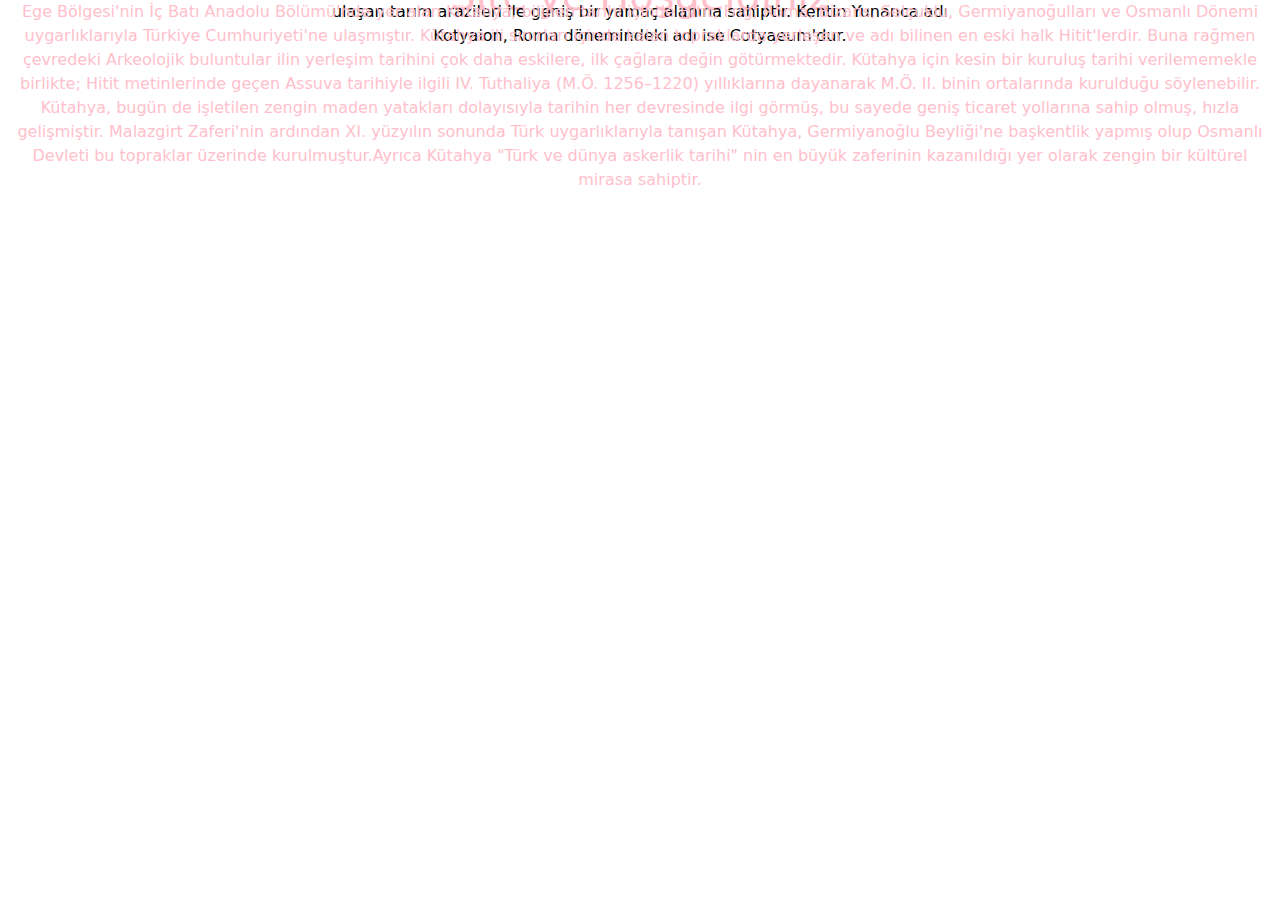
<file: index.html>
<!doctype html>


<html lang="en">
  <head>
    <meta charset="utf-8">
    <meta name="viewport" content="width=device-width, initial-scale=1">
    <title>Bootstrap demo</title>
    <link href="https://cdn.jsdelivr.net/npm/bootstrap@5.3.3/dist/css/bootstrap.min.css" rel="stylesheet" integrity="sha384-QWTKZyjpPEjISv5WaRU9OFeRpok6YctnYmDr5pNlyT2bRjXh0JMhjY6hW+ALEwIH" crossorigin="anonymous">
  
  <link rel="stylesheet" href="./css/CSS.css">
  
  </head>
  
  
  <body>
  <div class="container-fluid">
   <div class="centered" ><h1>Site'ye Hoşgeldiniz</h1></div>
   <div class="centered-paragraph">Kütahya (Latince: Cotyaeum), Ege Bölgesi'nde yer alan Kütahya ilinin merkezi olan şehirdir. Kütahya bölgesi, kuzey ve batıdaki yüksek dağ sırtlarında doruğa ulaşan tarım arazileri ile geniş bir yamaç alanına sahiptir. Kentin Yunanca adı Kotyaion, Roma dönemindeki adı ise Cotyaeum'dur.</div>
   
<!--    
  <img src="./img/kütbg.jpg" class="img-fluid" alt="..." style="width:100%" align="center" >
 -->
  </div>
   
    
<div  class="container-fluid">
	
	<div src="./img/def.png" class="img-fluid"align="center">
 Ege Bölgesi'nin İç Batı Anadolu Bölümü'nde yer alan Kütahya, bilinen tarihi içinde Hitit, Frig, Roma, Bizans, Selçuklu, Germiyanoğulları ve Osmanlı Dönemi uygarlıklarıyla Türkiye Cumhuriyeti'ne ulaşmıştır. Kütahya ili sınırları içinde kalan topraklarda yerleşen ve adı bilinen en eski halk Hitit'lerdir. Buna rağmen çevredeki Arkeolojik buluntular ilin yerleşim tarihini çok daha eskilere, ilk çağlara değin götürmektedir. Kütahya için kesin bir kuruluş tarihi verilememekle birlikte; Hitit metinlerinde geçen Assuva tarihiyle ilgili IV. Tuthaliya (M.Ö. 1256–1220) yıllıklarına dayanarak M.Ö. II. binin ortalarında kurulduğu söylenebilir. Kütahya, bugün de işletilen zengin maden yatakları dolayısıyla tarihin her devresinde ilgi görmüş, bu sayede geniş ticaret yollarına sahip olmuş, hızla gelişmiştir. Malazgirt Zaferi'nin ardından XI. yüzyılın sonunda Türk uygarlıklarıyla tanışan Kütahya, Germiyanoğlu Beyliği'ne başkentlik yapmış olup Osmanlı Devleti bu topraklar üzerinde kurulmuştur.Ayrıca Kütahya "Türk ve dünya askerlik tarihi" nin en büyük zaferinin kazanıldığı yer olarak zengin bir kültürel mirasa sahiptir.
</div>
	
	
	
    <script src="https://cdn.jsdelivr.net/npm/bootstrap@5.3.3/dist/js/bootstrap.bundle.min.js" integrity="sha384-YvpcrYf0tY3lHB60NNkmXc5s9fDVZLESaAA55NDzOxhy9GkcIdslK1eN7N6jIeHz" crossorigin="anonymous"></script>
  </body>
</html>
</file>
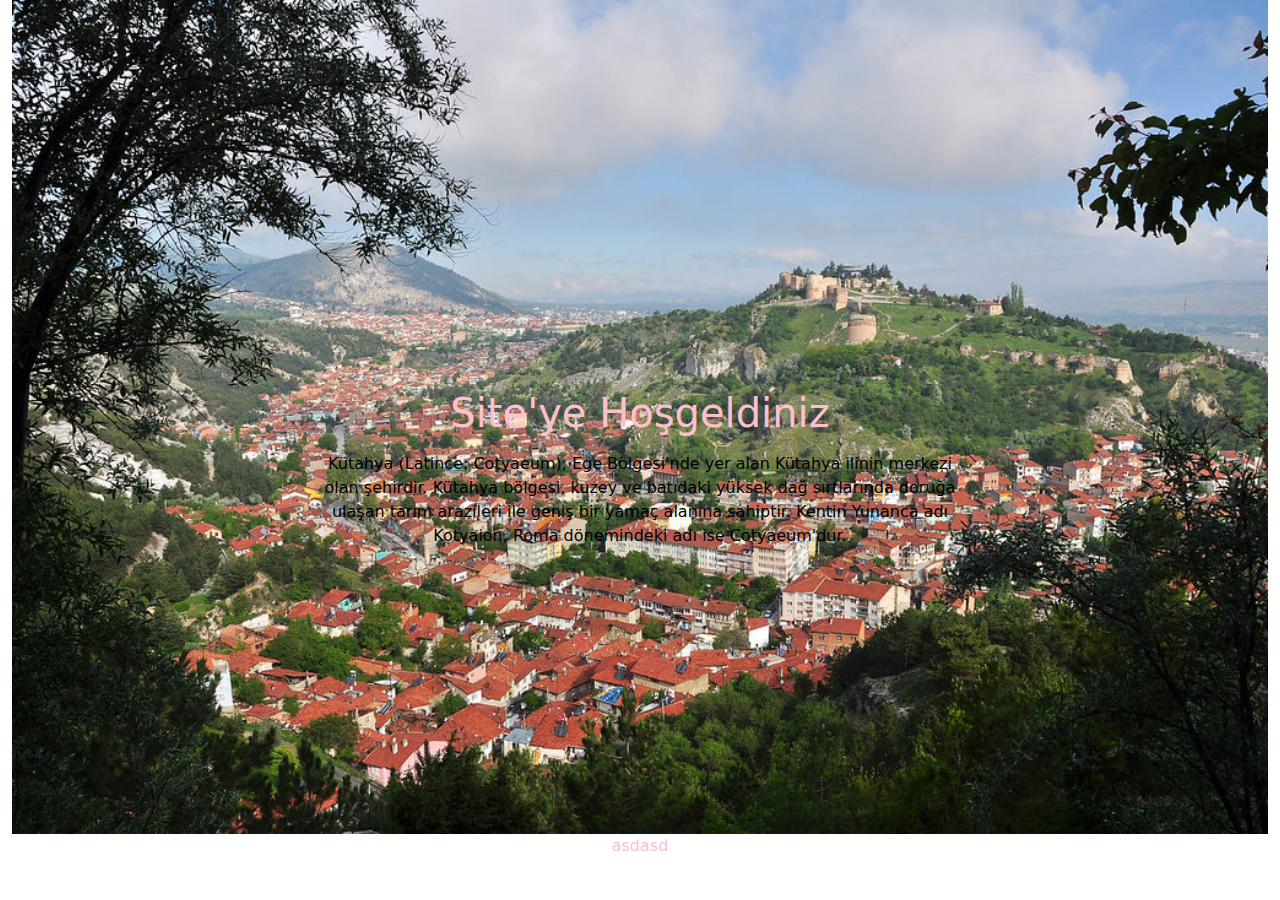
<file: web odv/index.html>
<!doctype html>


<html lang="en">
  <head>
    <meta charset="utf-8">
    <meta name="viewport" content="width=device-width, initial-scale=1">
    <title>Bootstrap demo</title>
    <link href="https://cdn.jsdelivr.net/npm/bootstrap@5.3.3/dist/css/bootstrap.min.css" rel="stylesheet" integrity="sha384-QWTKZyjpPEjISv5WaRU9OFeRpok6YctnYmDr5pNlyT2bRjXh0JMhjY6hW+ALEwIH" crossorigin="anonymous">
  
  <link rel="stylesheet" href="./css/CSS.css">
  
  </head>
  
  
  <body>
  <div class="container-fluid">
   <div class="centered" ><h1>Site'ye Hoşgeldiniz</h1></div>
   <div class="centered-paragraph">Kütahya (Latince: Cotyaeum), Ege Bölgesi'nde yer alan Kütahya ilinin merkezi olan şehirdir. Kütahya bölgesi, kuzey ve batıdaki yüksek dağ sırtlarında doruğa ulaşan tarım arazileri ile geniş bir yamaç alanına sahiptir. Kentin Yunanca adı Kotyaion, Roma dönemindeki adı ise Cotyaeum'dur.</div>
  <img src="./kütbg.jpg" class="img-fluid" alt="..." style="width:100%" align="center" >
 
  </div>
   
    
<div  class="container-fluid">asdasd
	<div src="./default.png" class="img-fluid"align="center">

</div>
	
	
	
    <script src="https://cdn.jsdelivr.net/npm/bootstrap@5.3.3/dist/js/bootstrap.bundle.min.js" integrity="sha384-YvpcrYf0tY3lHB60NNkmXc5s9fDVZLESaAA55NDzOxhy9GkcIdslK1eN7N6jIeHz" crossorigin="anonymous"></script>
  </body>
</html>
</file>
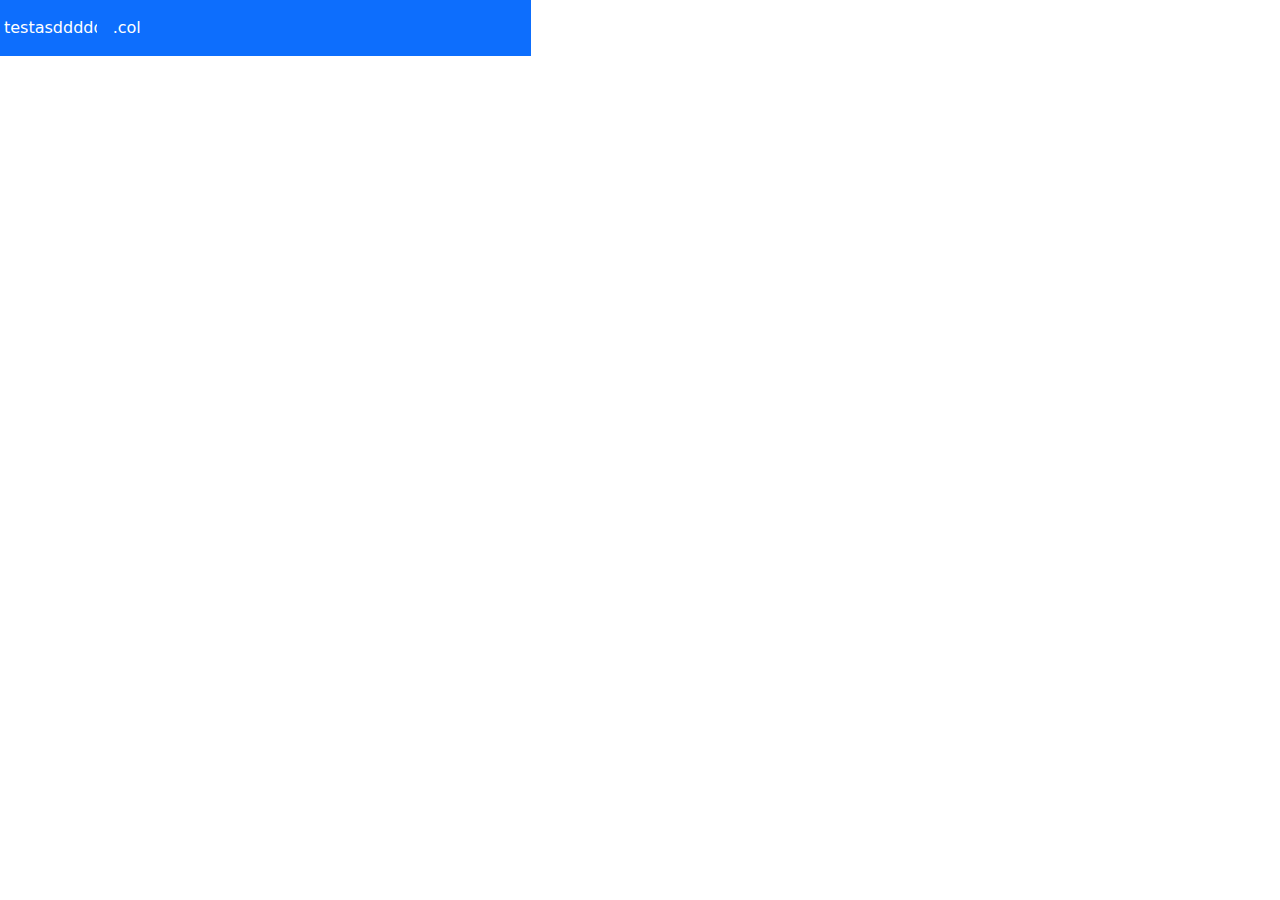
<file: CV.html>
<html lang="en">
  <head>
    <meta charset="utf-8">
    <meta name="viewport" content="width=device-width, initial-scale=1">
    <title>Bootstrap demo</title>
    <link href="https://cdn.jsdelivr.net/npm/bootstrap@5.3.3/dist/css/bootstrap.min.css" rel="stylesheet" integrity="sha384-QWTKZyjpPEjISv5WaRU9OFeRpok6YctnYmDr5pNlyT2bRjXh0JMhjY6hW+ALEwIH" crossorigin="anonymous">
  
  <link rel="stylesheet" href="./css/CSS.css">
  
  </head>
  <body>
  	
	
	<div class="row">
	 <div class="col-sm-1 p-3 bg-primary text-white">testasdddddddddddddddddddddddddddddddddddddddddddddddddd</div>
	  <div class="col-sm-4 p-3 bg-primary text-white">.col</div>
	</div>
	
	
	<div class="row">
	 <div class="col-*-*"></div>
	 <div class="col-*-*"></div>
	</div>
	
	<div class="row">
	 <div class="col-*-*"></div>
	 <div class="col-*-*"></div>
	</div>
	
	
	
	
	
	
	
    <script src="https://cdn.jsdelivr.net/npm/bootstrap@5.3.3/dist/js/bootstrap.bundle.min.js" integrity="sha384-YvpcrYf0tY3lHB60NNkmXc5s9fDVZLESaAA55NDzOxhy9GkcIdslK1eN7N6jIeHz" crossorigin="anonymous"></script>
  </body>
</html>
</file>
<file: css/CSS.css>
.container-fluid {
  position: relative;
  text-align: center;
  color: pink;
}
.centered-paragraph {
  position: absolute;
  top: 60%;
  left: 50%;
  transform: translate(-50%, -50%);
  color: black;
}
.centered {
  position: absolute;
  top: 50%;
  left: 50%;
  transform: translate(-50%, -50%);
}
</file>
<file: web odv/css/CSS.css>
.container-fluid {
  position: relative;
  text-align: center;
  color: pink;
}
.centered-paragraph {
  position: absolute;
  top: 60%;
  left: 50%;
  transform: translate(-50%, -50%);
  color: black;
}
.centered {
  position: absolute;
  top: 50%;
  left: 50%;
  transform: translate(-50%, -50%);
}
</file>
